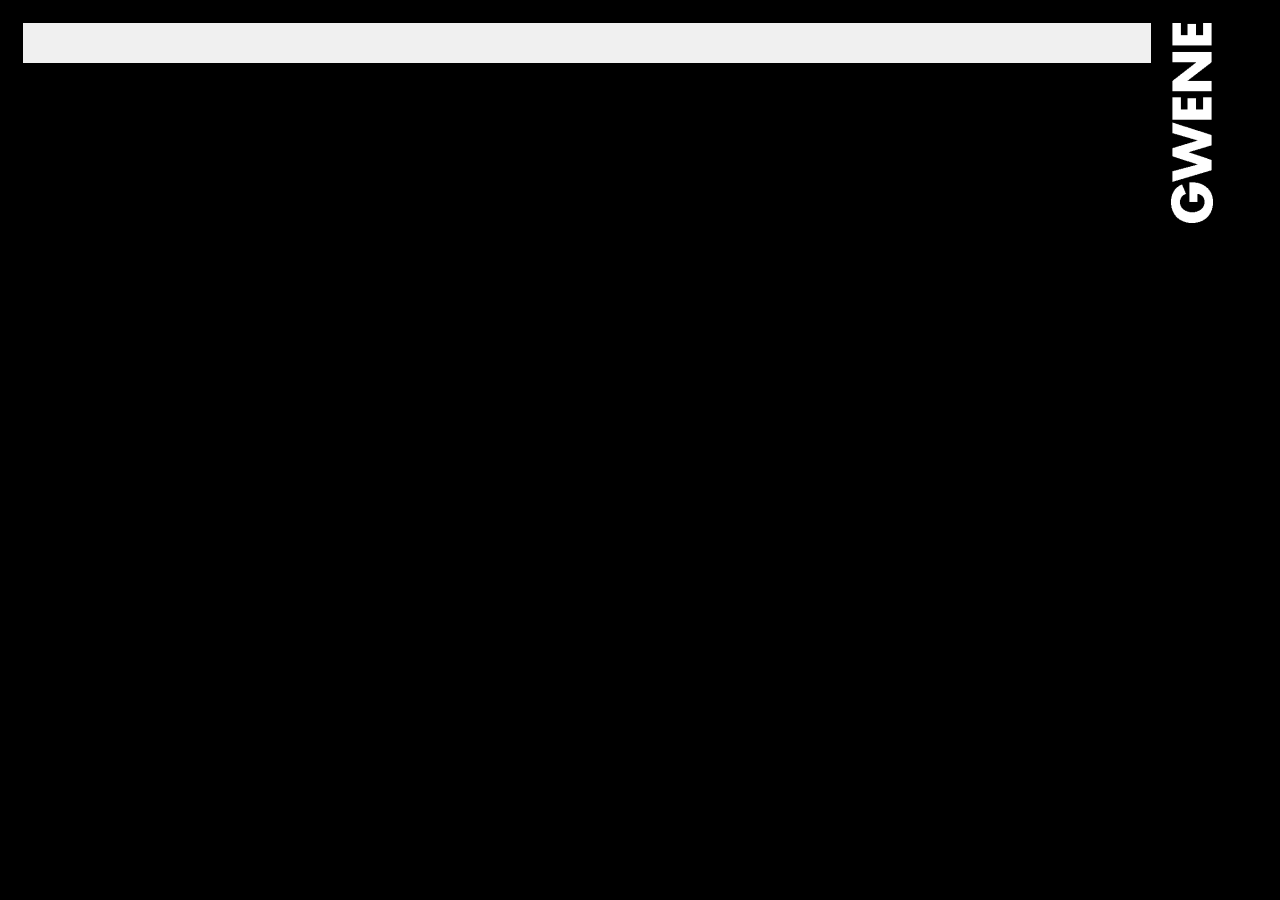
<file: client/group.html>
<!DOCTYPE HTML PUBLIC "-//W3C//DTD HTML 4.0 Transitional//EN" "http://www.w3.org/TR/html4/loose.dtd">
<head>
  <title>Gwene</title>
  <script type="text/javascript" src="/client/infinite-scroll.js"></script> 
  <script type="text/javascript" src="/client/beam.js"></script> 
  <script type="text/javascript" src="/client/general.js"></script> 
  <link href="/client/beam.css" rel="stylesheet" type="text/css">
</head>
<body>
 <div class="logo"><a href="/"><img src="/client/gwene.png"></a></div>
 <div class="roots" id="roots">
</file>
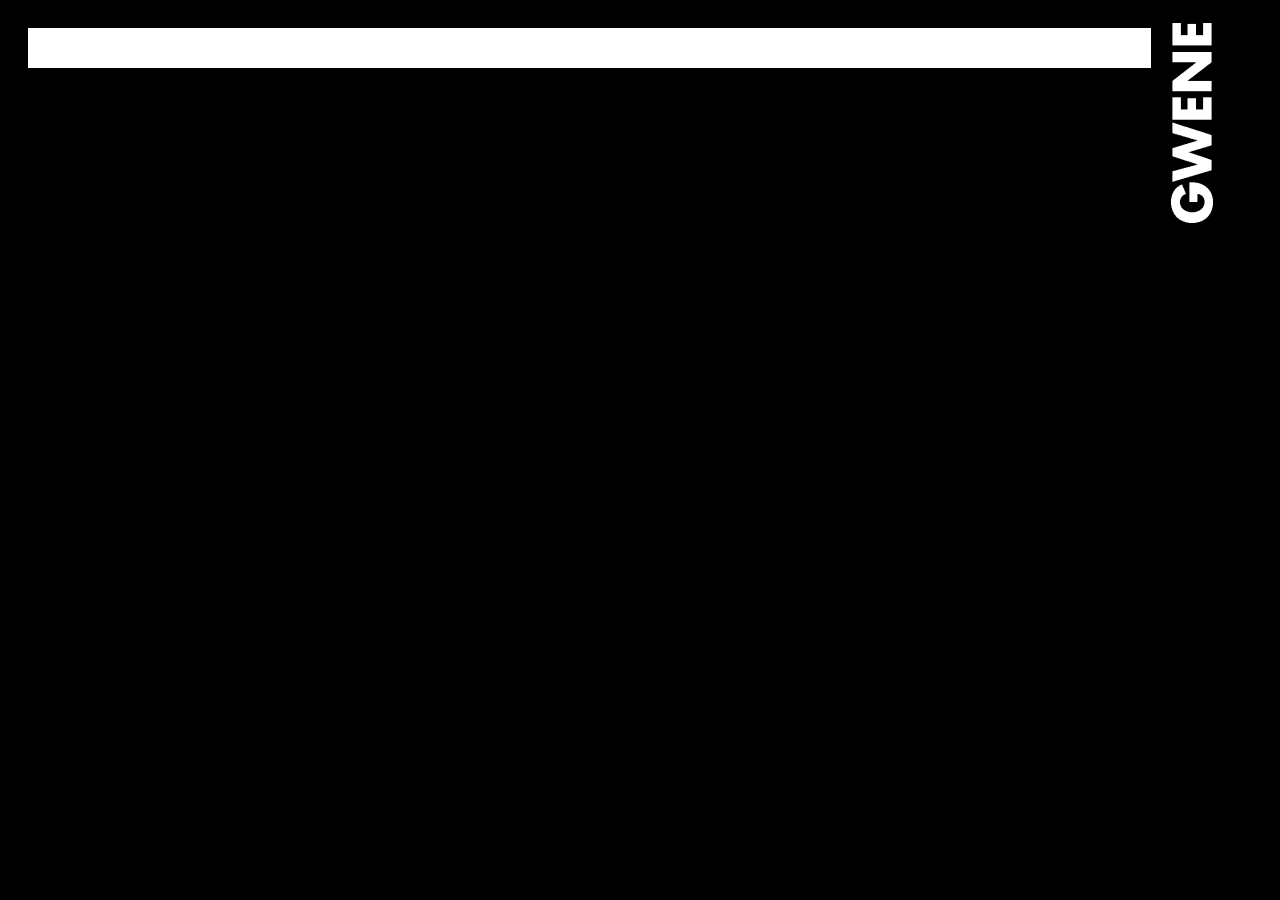
<file: client/thread.html>
<!DOCTYPE HTML PUBLIC "-//W3C//DTD HTML 4.0 Transitional//EN" "http://www.w3.org/TR/html4/loose.dtd">
<head>
  <title>Gwene</title>
  <link href="/client/beam.css" rel="stylesheet" type="text/css">
  <script type="text/javascript" src="/client/beam.js"></script> 
  <script type="text/javascript" src="/client/general.js"></script> 
 </head>
<body>
 <div class="logo"><a href="/"><img src="/client/gwene.png"></a></div>
 <div class="thread">
</file>
<file: client/beam.css>
a {
    font-weight: bold;
    text-decoration: none;
    color: black;
    outline: 0;
}
body {
    background-color: black;
    font-family: verdana, arial, sans-serif;
    max-width: 1200px;
    padding: 10px;
}
div.thread span.from {
    font-weight: bold;
    color: #c00000;
}
div.searchResults, div.searchBar, div.roots {
    min-height: 20px;
    margin: 5px;
    padding: 10px;
    background-color: #f0f0f0;
    overflow: auto;
}
div.thread {
    min-height: 20px;
    margin: 10px;
    padding: 10px;
    background-color: #ffffff;
    overflow: auto;
}
div.roots span.comments {
    padding-left: 10px;
}
div.article {
    overflow: auto;
}
div.thread a {
    float: right;
}
div.thread span.date {
    float: right;
}
div.thread a.permalink {
    float: right;
    font-weight: bold;
}
div.logo {
    float: right;
    padding: 5px;
    padding-left: 20px;
    height: 100%;
}
div.logo img {
   border: 0px;
}
a.thumbnail {
    padding-left: 10px;
    width: 150px;
    height: 93px;
}
a.thumbnail img {
   border: 0px;
}
</file>
